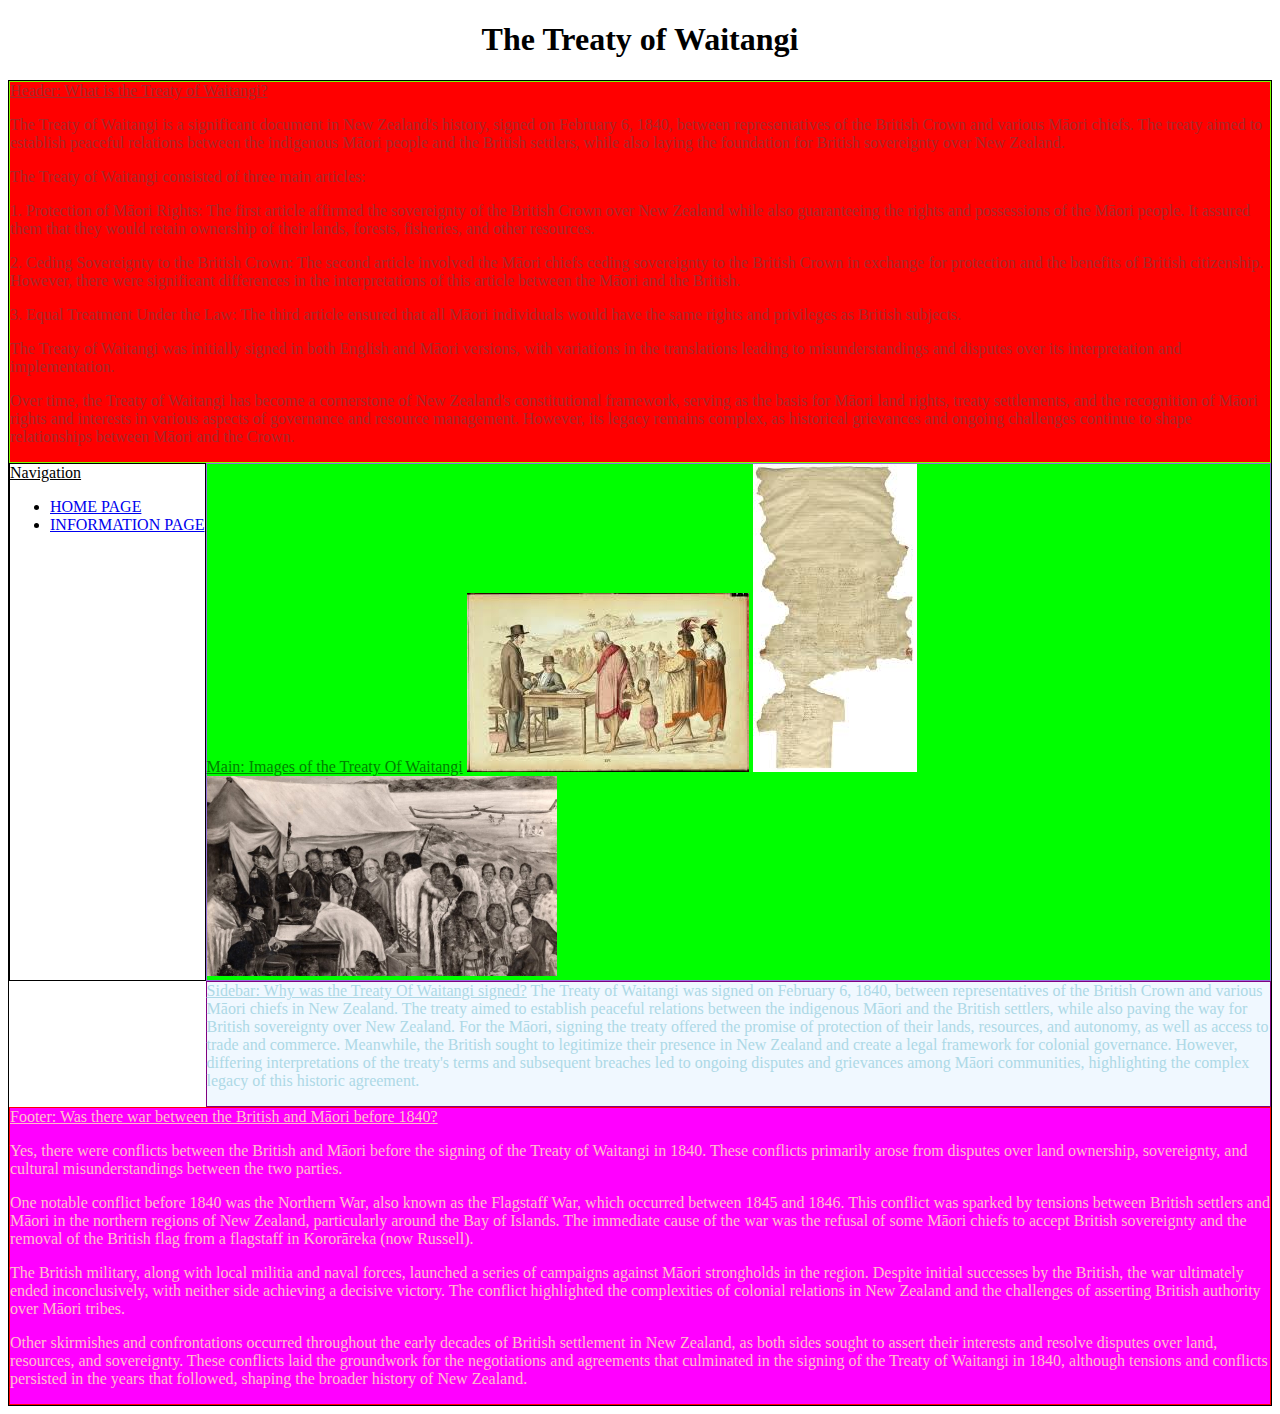
<file: index.html>
<!DOCTYPE html>
<html>
<head>
    <link rel="stylesheet" href="CSS/style.css">
    </head>
<body>
    
   <h1>The Treaty of Waitangi</h1>
    
 <div id="wrapper"> 
     <div id="header"><u>Header: What is the Treaty of Waitangi?</u>
         <p>The Treaty of Waitangi is a significant document in New Zealand's history, signed on February 6, 1840, between representatives of the British Crown and various Māori chiefs. The treaty aimed to establish peaceful relations between the indigenous Māori people and the British settlers, while also laying the foundation for British sovereignty over New Zealand.</p>

<p>The Treaty of Waitangi consisted of three main articles:</p>

<p>1. Protection of Māori Rights: The first article affirmed the sovereignty of the British Crown over New Zealand while also guaranteeing the rights and possessions of the Māori people. It assured them that they would retain ownership of their lands, forests, fisheries, and other resources.</p>

<p>2. Ceding Sovereignty to the British Crown: The second article involved the Māori chiefs ceding sovereignty to the British Crown in exchange for protection and the benefits of British citizenship. However, there were significant differences in the interpretations of this article between the Māori and the British.</p>

<p>3. Equal Treatment Under the Law: The third article ensured that all Māori individuals would have the same rights and privileges as British subjects.</p>

<p>The Treaty of Waitangi was initially signed in both English and Māori versions, with variations in the translations leading to misunderstandings and disputes over its interpretation and implementation.</p>

<p>Over time, the Treaty of Waitangi has become a cornerstone of New Zealand's constitutional framework, serving as the basis for Māori land rights, treaty settlements, and the recognition of Māori rights and interests in various aspects of governance and resource management. However, its legacy remains complex, as historical grievances and ongoing challenges continue to shape relationships between Māori and the Crown.</p>
  </div>
     
     <div id="navigation"><u>Navigation</u>
            <ul>
        <li><a href="index.html">HOME PAGE</a></li>
        <li><a href="information.html">INFORMATION PAGE</a></li>
     </ul> 
  </div>
     
     <div id="main"> <u>Main: Images of the Treaty Of Waitangi</u>
     <img src="Images/download%20copy.jpg">
     <img src="Images/download-2.jpg">
     <img src="Images/40996124650_3167198f7d_o.jpg" width="350px"></div>
     
     <div id="sidebar"><u>Sidebar: Why was the Treaty Of Waitangi signed?</u>
     The Treaty of Waitangi was signed on February 6, 1840, between representatives of the British Crown and various Māori chiefs in New Zealand. The treaty aimed to establish peaceful relations between the indigenous Māori and the British settlers, while also paving the way for British sovereignty over New Zealand. For the Māori, signing the treaty offered the promise of protection of their lands, resources, and autonomy, as well as access to trade and commerce. Meanwhile, the British sought to legitimize their presence in New Zealand and create a legal framework for colonial governance. However, differing interpretations of the treaty's terms and subsequent breaches led to ongoing disputes and grievances among Māori communities, highlighting the complex legacy of this historic agreement.</p></div>
   
    <div id="footer"><u>Footer: Was there war between the British and Māori before 1840?</u>
    <p>Yes, there were conflicts between the British and Māori before the signing of the Treaty of Waitangi in 1840. These conflicts primarily arose from disputes over land ownership, sovereignty, and cultural misunderstandings between the two parties.</p>

<p>One notable conflict before 1840 was the Northern War, also known as the Flagstaff War, which occurred between 1845 and 1846. This conflict was sparked by tensions between British settlers and Māori in the northern regions of New Zealand, particularly around the Bay of Islands. The immediate cause of the war was the refusal of some Māori chiefs to accept British sovereignty and the removal of the British flag from a flagstaff in Kororāreka (now Russell).</p>

<p>The British military, along with local militia and naval forces, launched a series of campaigns against Māori strongholds in the region. Despite initial successes by the British, the war ultimately ended inconclusively, with neither side achieving a decisive victory. The conflict highlighted the complexities of colonial relations in New Zealand and the challenges of asserting British authority over Māori tribes.</p>

<p>Other skirmishes and confrontations occurred throughout the early decades of British settlement in New Zealand, as both sides sought to assert their interests and resolve disputes over land, resources, and sovereignty. These conflicts laid the groundwork for the negotiations and agreements that culminated in the signing of the Treaty of Waitangi in 1840, although tensions and conflicts persisted in the years that followed, shaping the broader history of New Zealand.</p>
</div>
    
    
    </div>
    
    </body>

</html>
</file>
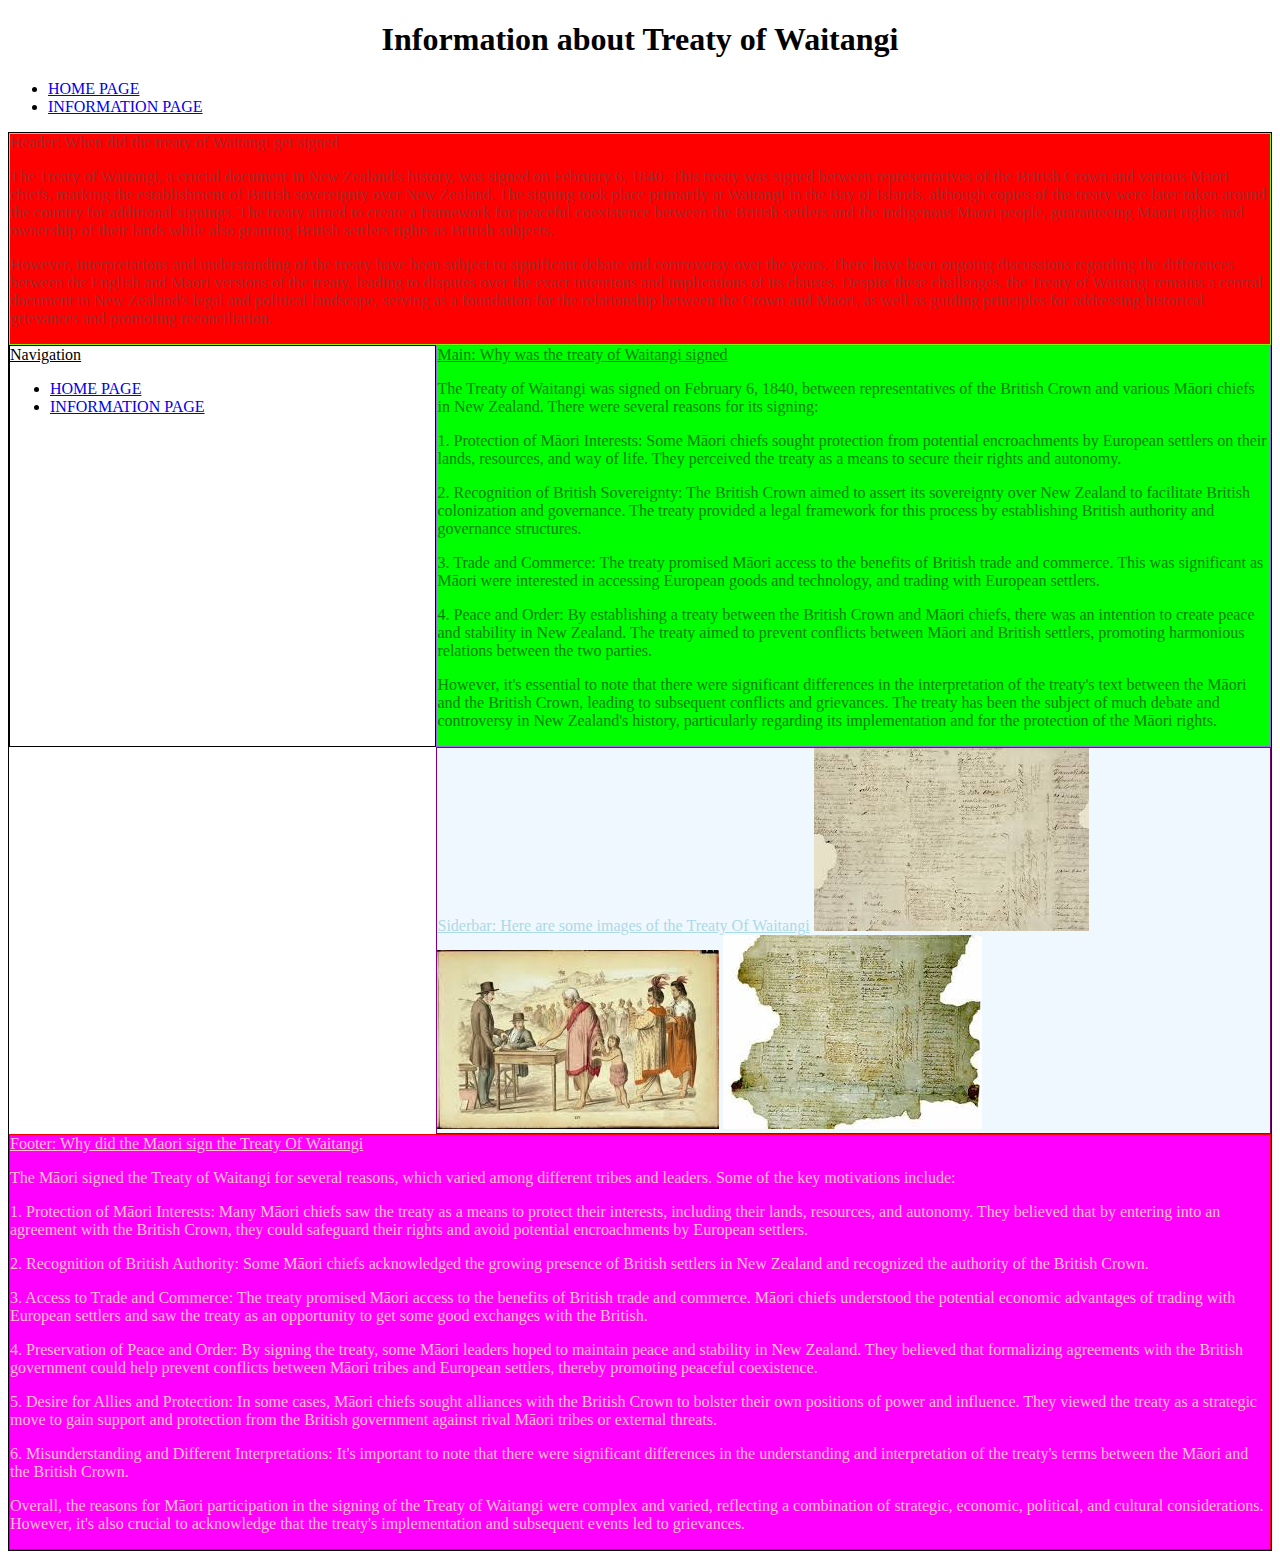
<file: information.html>
<!DOCTYPE html>
<html>
<head>
    <link rel="stylesheet" href="CSS/style.css">
    </head>
<body>
    
   <h1>Information about Treaty of Waitangi</h1>
 <ul>
        <li><a href="index.html">HOME PAGE</a></li>
        <li><a href="information.html">INFORMATION PAGE</a></li>
     </ul> 
    
     <div id="wrapper"> 
   <div id="header"> <u>Header: When did the treaty of Waitangi get signed</u>
         <p>The Treaty of Waitangi, a crucial document in New Zealand's history, was signed on February 6, 1840. This treaty was signed between representatives of the British Crown and various Māori chiefs, marking the establishment of British sovereignty over New Zealand. The signing took place primarily at Waitangi in the Bay of Islands, although copies of the treaty were later taken around the country for additional signings. The treaty aimed to create a framework for peaceful coexistence between the British settlers and the indigenous Māori people, guaranteeing Māori rights and ownership of their lands while also granting British settlers rights as British subjects.</p>
         
       <p>However, interpretations and understanding of the treaty have been subject to significant debate and controversy over the years. There have been ongoing discussions regarding the differences between the English and Māori versions of the treaty, leading to disputes over the exact intentions and implications of its clauses. Despite these challenges, the Treaty of Waitangi remains a central document in New Zealand's legal and political landscape, serving as a foundation for the relationship between the Crown and Māori, as well as guiding principles for addressing historical grievances and promoting reconciliation.</p></div>
      
         <div id="navigation"><u>Navigation</u>
                         <ul>
        <li><a href="index.html">HOME PAGE</a></li>
        <li><a href="information.html">INFORMATION PAGE</a></li>
     </ul> 

         </div>
    
         <div id="main"> <u>Main: Why was the treaty of Waitangi signed</u>
    <p>
        The Treaty of Waitangi was signed on February 6, 1840, between representatives of the British Crown and various Māori chiefs in New Zealand. There were several reasons for its signing:</p>

    <p>1. Protection of Māori Interests: Some Māori chiefs sought protection from potential encroachments by European settlers on their lands, resources, and way of life. They perceived the treaty as a means to secure their rights and autonomy.</p>

    <p>2. Recognition of British Sovereignty: The British Crown aimed to assert its sovereignty over New Zealand to facilitate British colonization and governance. The treaty provided a legal framework for this process by establishing British authority and governance structures.</p>

    <p>3. Trade and Commerce: The treaty promised Māori access to the benefits of British trade and commerce. This was significant as Māori were interested in accessing European goods and technology, and trading with European settlers.</p>

    <p>4. Peace and Order: By establishing a treaty between the British Crown and Māori chiefs, there was an intention to create peace and stability in New Zealand. The treaty aimed to prevent conflicts between Māori and British settlers, promoting harmonious relations between the two parties.</p>

<p>However, it's essential to note that there were significant differences in the interpretation of the treaty's text between the Māori and the British Crown, leading to subsequent conflicts and grievances. The treaty has been the subject of much debate and controversy in New Zealand's history, particularly regarding its implementation and for the protection of the Māori rights.</p> </div>
     
         <div id="sidebar"><u>Siderbar: Here are some images of the Treaty Of Waitangi</u>
             <img src="Images/download-1.jpg">
         <img src="Images/download%20copy.jpg">
         <img src="Images/download.jpg"></div>
         
         <div id="footer"><u>Footer: Why did the Maori sign the Treaty Of Waitangi</u>
         <p>The Māori signed the Treaty of Waitangi for several reasons, which varied among different tribes and leaders. Some of the key motivations include:</p>

<p>1. Protection of Māori Interests: Many Māori chiefs saw the treaty as a means to protect their interests, including their lands, resources, and autonomy. They believed that by entering into an agreement with the British Crown, they could safeguard their rights and avoid potential encroachments by European settlers.</p>

<p>2. Recognition of British Authority: Some Māori chiefs acknowledged the growing presence of British settlers in New Zealand and recognized the authority of the British Crown.</p>

<p>3. Access to Trade and Commerce: The treaty promised Māori access to the benefits of British trade and commerce. Māori chiefs understood the potential economic advantages of trading with European settlers and saw the treaty as an opportunity to get some good exchanges with the British.</p>

<p>4. Preservation of Peace and Order: By signing the treaty, some Māori leaders hoped to maintain peace and stability in New Zealand. They believed that formalizing agreements with the British government could help prevent conflicts between Māori tribes and European settlers, thereby promoting peaceful coexistence.</p>

<p>5. Desire for Allies and Protection: In some cases, Māori chiefs sought alliances with the British Crown to bolster their own positions of power and influence. They viewed the treaty as a strategic move to gain support and protection from the British government against rival Māori tribes or external threats.</p>

<p>6. Misunderstanding and Different Interpretations: It's important to note that there were significant differences in the understanding and interpretation of the treaty's terms between the Māori and the British Crown.</p>

<p>Overall, the reasons for Māori participation in the signing of the Treaty of Waitangi were complex and varied, reflecting a combination of strategic, economic, political, and cultural considerations. However, it's also crucial to acknowledge that the treaty's implementation and subsequent events led to grievances.</p></div>
    
    </div>

    
    
    </body>
</html>
</file>
<file: CSS/style.css>
h1{
  text-align: center;  
}
#wrapper{
    display:grid;
    grid-template-areas: "header header header"
                         "nav main main"
                         "nav sidebar sidebar"
                        "footer footer footer";
}

div{
    border:1px solid black;
}
#header{
    grid-area: header;
    color: brown;
    border-color: lawngreen;
    background-color: red;
}
#nav{
    grid-area: nav;
    color: darkviolet;
    border-color: deepskyblue;
       background-color: violet;
}
#main{
    grid-area: main;
    color: green;
    border-color: mediumpurple;
       background-color: lime;
}
#sidebar{
    grid-area: sidebar;
    color: lightblue;
    border-color: purple;
       background-color: aliceblue;
}
#footer{
    grid-area: footer;
    color: pink;
    border-color: red;
       background-color: magenta;
}
</file>
